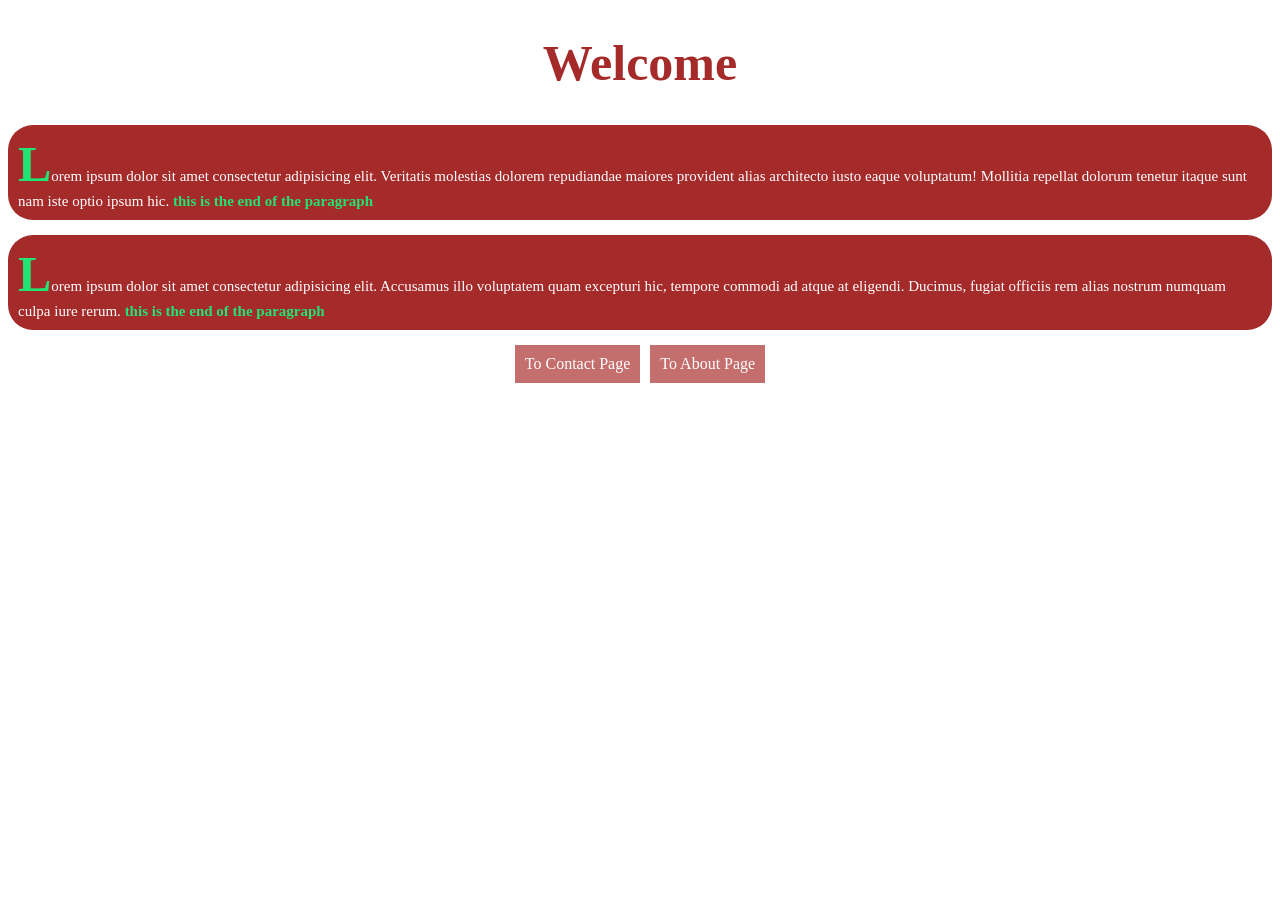
<file: nov17/demo/index.html>
<!DOCTYPE html>
<html lang="en">
<head>
    <meta charset="UTF-8">
    <meta name="viewport" content="width=device-width, initial-scale=1.0">
    <link rel="stylesheet" href="styles.css">
    <!-- <style>
        h1{
            color: brown;
        }
    </style> -->    
    <!-- this is internal styling for CSS-->

    <title>Document</title>
</head>
<body>
    <h1>Welcome</h1>
    <p>
        Lorem ipsum dolor sit amet consectetur adipisicing elit. Veritatis molestias dolorem repudiandae maiores provident alias architecto iusto eaque voluptatum! Mollitia repellat dolorum tenetur itaque sunt nam iste optio ipsum hic.
    </p>

    <p>
        Lorem ipsum dolor sit amet consectetur adipisicing elit. Accusamus illo voluptatem quam excepturi hic, tempore commodi ad atque at eligendi. Ducimus, fugiat officiis rem alias nostrum numquam culpa iure rerum.
    </p>

    <div class="links">
        <a href="#">To Contact Page</a>
        <a href="#">To About Page</a>
    </div>


</body>
</html>
</file>
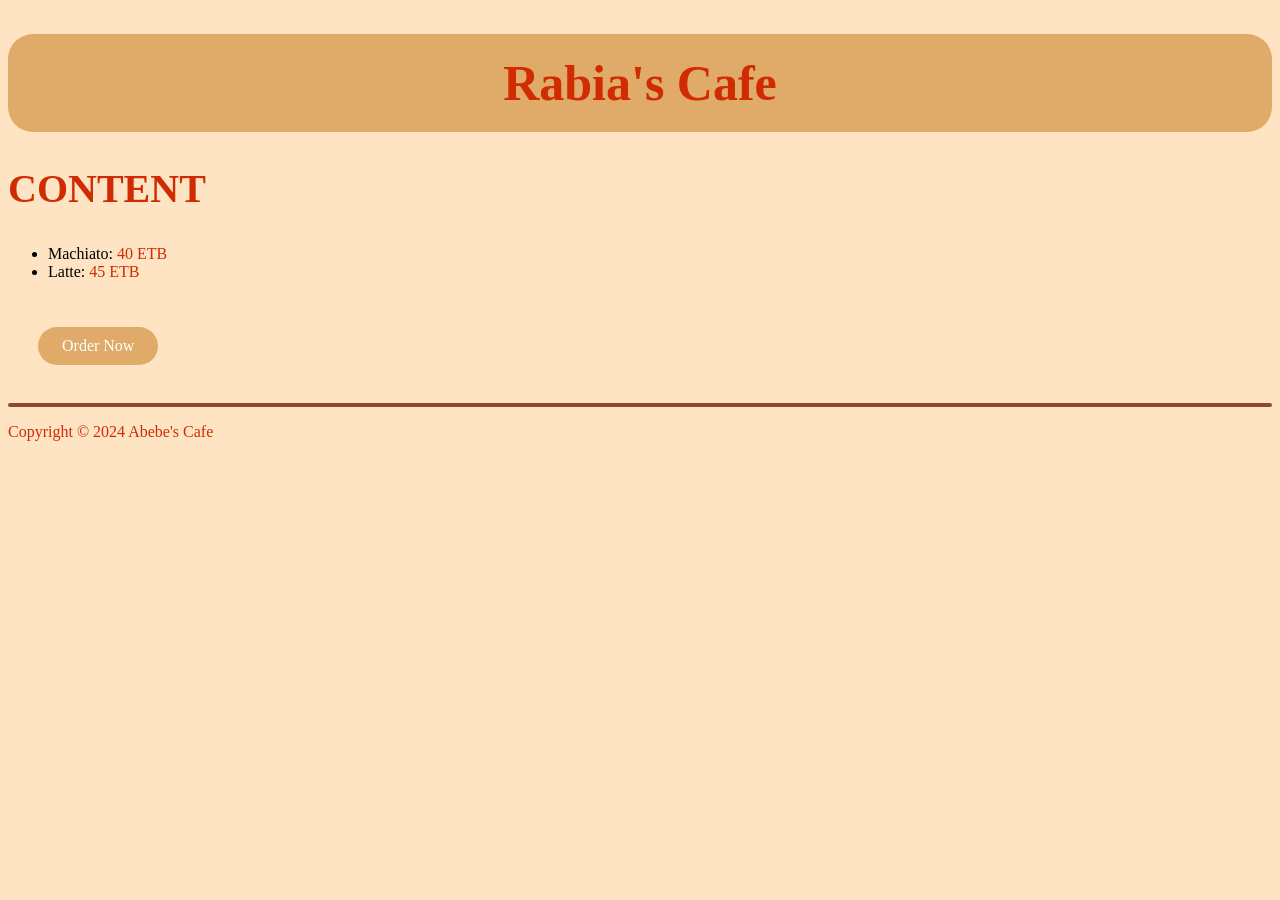
<file: nov19/Menu-Exercise/index.html>
<!DOCTYPE html>
<html lang="en">
<head>
    <meta charset="UTF-8">
    <meta name="viewport" content="width=device-width, initial-scale=1.0">
    <link rel="stylesheet" href="style.css">
    <title>Rabia's Cafe</title>
</head>
<body>
    <header>
        <h1>Rabia's Cafe</h1>
    </header>

    <div>
        <h2>CONTENT</h2>
        <ul>
            <li>Machiato: <span>40 ETB</span></li>
            <li>Latte: <span>45 ETB</span></li>
        </ul>
        <a href="">Order Now</a>
    </div>

    <hr>

    <footer>
        <p>Copyright &copy; 2024 Abebe's Cafe</p>
    </footer>
</body>
</html>
</file>
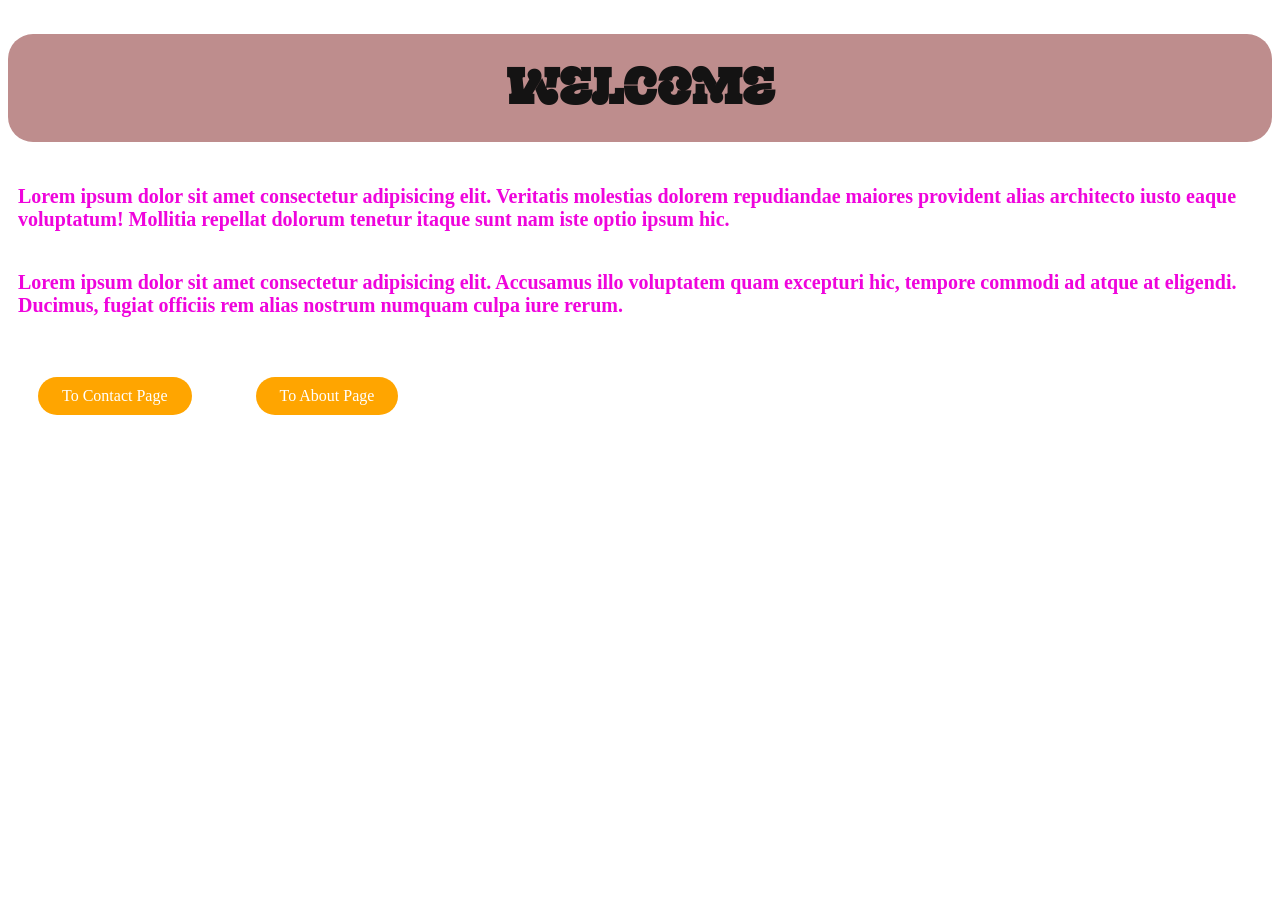
<file: nov19/pract/index.html>
<!DOCTYPE html>
<html lang="en">
<head>
    <meta charset="UTF-8">
    <meta name="viewport" content="width=device-width, initial-scale=1.0">
    <link rel="stylesheet" href="styles.css">

    <title>Document</title>
</head>
<body>
    <h1>Welcome</h1>
    <p>
        Lorem ipsum dolor sit amet consectetur adipisicing elit. Veritatis molestias dolorem repudiandae maiores provident alias architecto iusto eaque voluptatum! Mollitia repellat dolorum tenetur itaque sunt nam iste optio ipsum hic.
    </p>

    <p>
        Lorem ipsum dolor sit amet consectetur adipisicing elit. Accusamus illo voluptatem quam excepturi hic, tempore commodi ad atque at eligendi. Ducimus, fugiat officiis rem alias nostrum numquam culpa iure rerum.
    </p>

    <div class="links">
        <a href="#">To Contact Page</a>
        <a href="#">To About Page</a>
    </div>


</body>
</html>
</file>
<file: nov17/demo/styles.css>
h1{
    color: brown;
    font-size: 50px;
    display: flex;
    justify-content: center;
}

p{
    padding: 10px;
    font-size: 15px;
    background-color: brown;
    color: white;
    border-radius: 25px;
}
p::first-letter{
    font-size: 50px;
    color: rgb(33, 228, 114);
    font-weight: bold;
}

p::after{
    content: "this is the end of the paragraph";
    color: rgb(33, 228, 114);
    font-weight: bold;
}

.links{
    display: flex;
    justify-content: center;
    gap: 10px;
}
.links a{
    color: white;
    text-decoration: none;
    padding: 10px;
    background-color: rgb(197, 110, 110);
}

.links a:hover{
    color: rgb(197, 110, 110);
    background-color: white;
}
</file>
<file: nov19/Menu-Exercise/style.css>
body{
    background-color: bisque;
}

h1{
    color: rgb(208, 43, 2);
    font-size: 50px;
    text-align: center;
    font-family: cursive;
    background-color: rgb(224, 170, 104);
    padding: 20px;
    border-radius: 25px;
}

h2{
    color: rgb(208, 43, 2);
    font-size: 40px;
}

span{
    color: rgb(208, 43, 2);
}

a{
    display: inline-block;
    text-decoration: none;
    padding: 10px 24px;
    background-color: rgb(224, 170, 104);
    color: white;
    border-radius: 25px;
    margin: 30px;
}

a:hover{
    background-color: white;
    color: rgb(224, 170, 104);
    border: 2px solid rgb(224, 170, 104);
    cursor: pointer;
    text-decoration: underline;
}
hr{
    border: 2px solid rgb(141, 70, 52);
    border-radius: 25px;
}

footer p{
    color: rgb(208, 43, 2);
}
</file>
<file: nov19/pract/styles.css>
/* ctrl + space == all defines color and font styles in the css file. */
/* google font for downlaoding font */

/* to import font */
/* @import url(); */

@import url('https://fonts.googleapis.com/css2?family=Exile&display=swap');

h1{
    color: rgb(20, 19, 19);
    font-size: 50px;
    display: flex;
    justify-content: center;
    font-family: 'Exile', cursive;
    background-color: rgb(190, 141, 141);
    padding: 20px;
    border-radius: 25px;
}

p{
    padding: 10px;
    font-size: 20px;
    color: rgb(239, 4, 220);
    font-weight: bold;

}

a{
    display: inline-block;
    text-decoration: none;
    padding: 10px 24px;
    background-color: orange;
    color: white;
    border-radius: 25px;
    margin: 30px;
}

a:hover{
    background-color: white;
    color: orange;
    border: 2px solid orange;
    cursor: pointer;
    text-decoration: underline;
}
</file>
